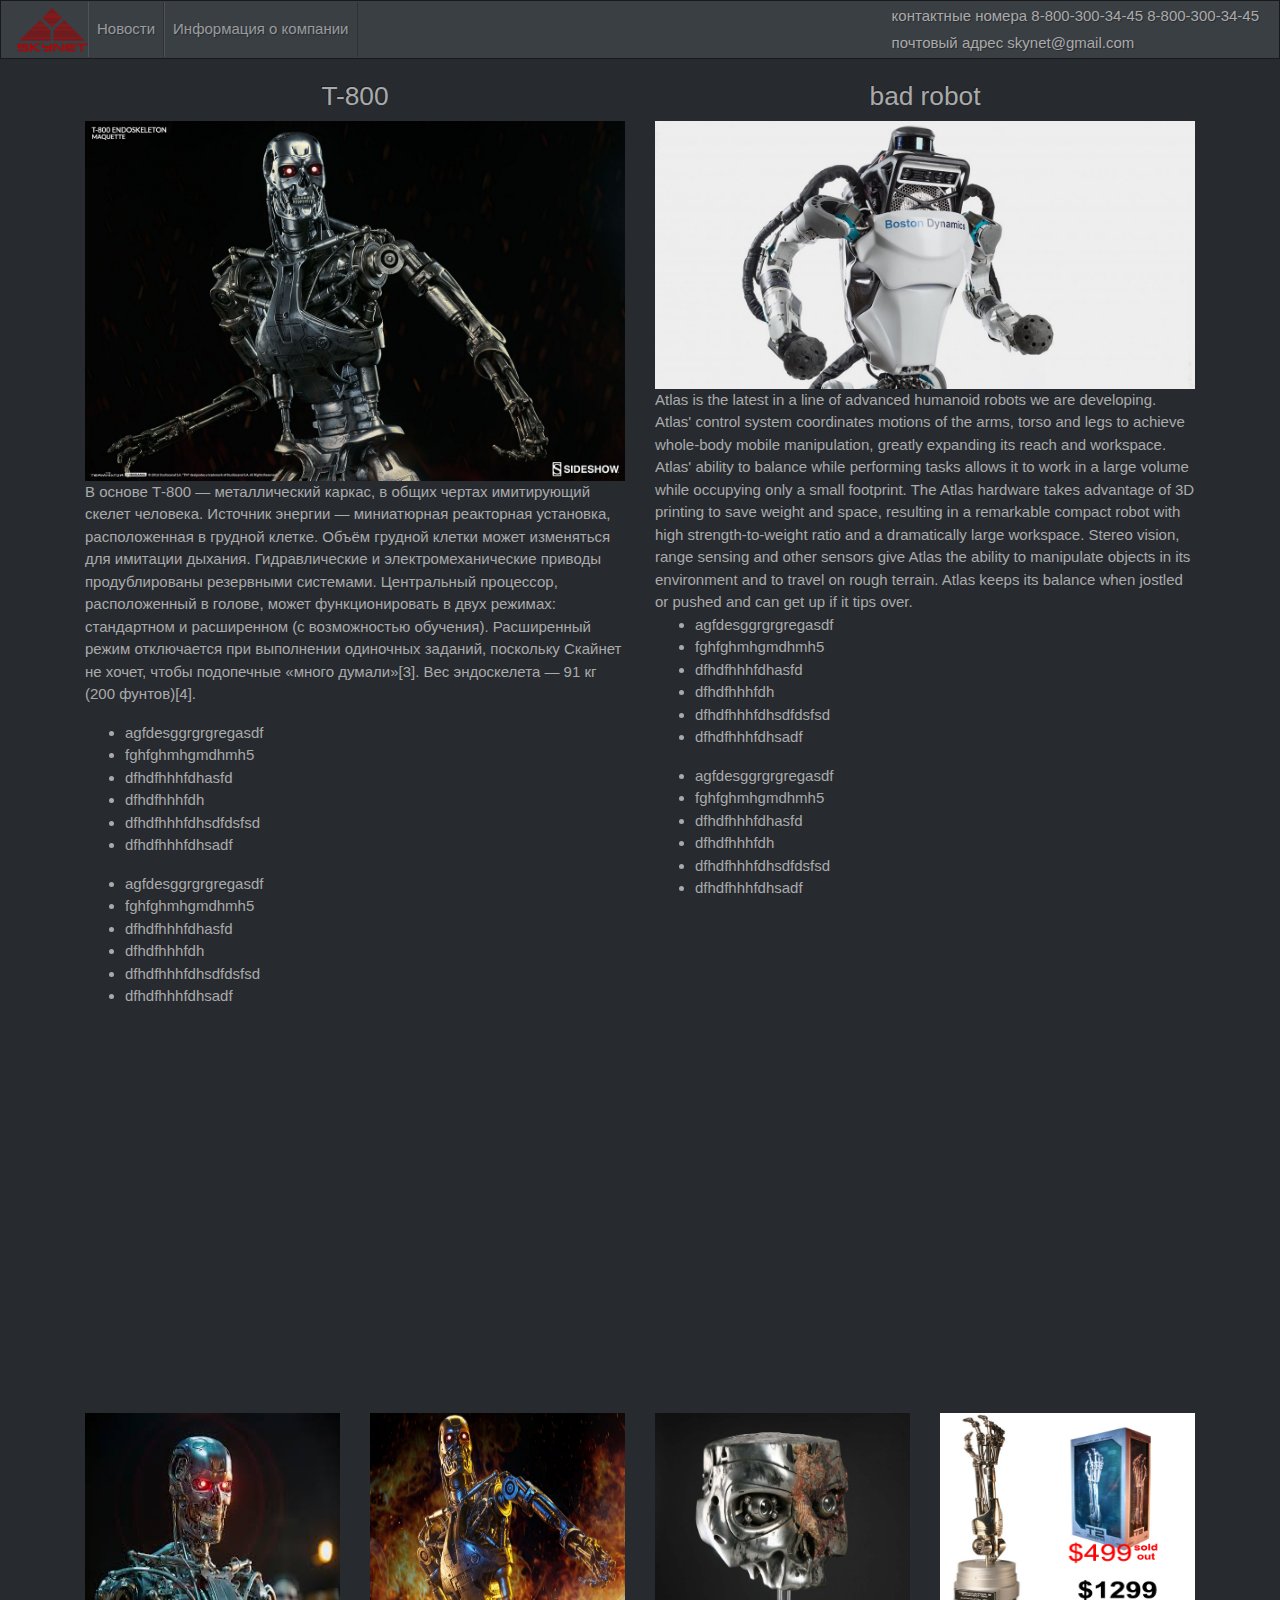
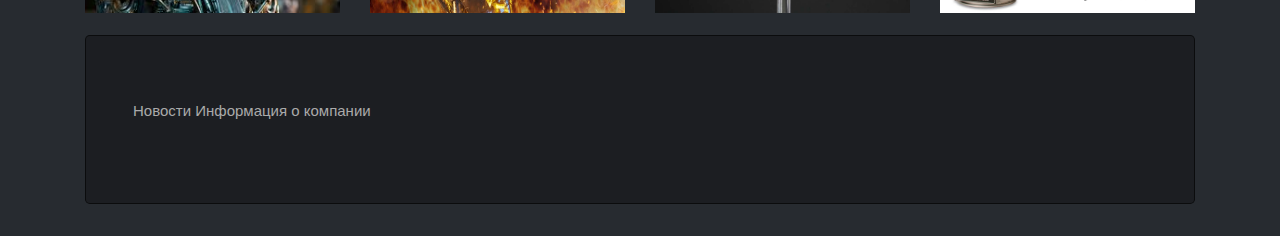
<file: Мардеев максим 5-19-1/Home_page.html>
<!doctype html>
<html>
<head>
	
<meta charset="utf-8">
<meta http-equiv="X-UA-Compatible" content="IE=edge">
<meta name="viewport" content="width=device-width, initial-scale=1">

    <!-- Bootstrap -->		
<link href="css/bootstrap.css" rel="stylesheet">	
<link href="css/Home_page_style.css" rel="stylesheet">
<link rel="shortcut icon" href="/images/im.png" type="image/png">
<script src="https://code.jquery.com/jquery-3.3.1.slim.min.js" integrity="sha384-q8i/X+965DzO0rT7abK41JStQIAqVgRVzpbzo5smXKp4YfRvH+8abtTE1Pi6jizo" crossorigin="anonymous"></script>
<script src="https://cdnjs.cloudflare.com/ajax/libs/popper.js/1.14.3/umd/popper.min.js" integrity="sha384-ZMP7rVo3mIykV+2+9J3UJ46jBk0WLaUAdn689aCwoqbBJiSnjAK/l8WvCWPIPm49" crossorigin="anonymous"></script>
<script src="https://stackpath.bootstrapcdn.com/bootstrap/4.1.1/js/bootstrap.min.js" integrity="sha384-smHYKdLADwkXOn1EmN1qk/HfnUcbVRZyYmZ4qpPea6sjB/pTJ0euyQp0Mk8ck+5T" crossorigin="anonymous"></script>
<title>Home_page</title>
	
</head>
<body>
	<nav class="navbar navbar-expand-lg navbar-dark bg-primary">
		<img alt="error404" src="images/Home_page_logo9.png" class="navbar-left">
		<button class="navbar-toggler" type="button" data-toggle="collapse" data-target="#navbarColor01" aria-controls="navbarColor01" aria-expanded="false" aria-label="Toggle navigation" style="">
		<span class="navbar-toggler-icon"></span>
	    </button>
  <div class="collapse navbar-collapse" id="navbarColor01">
    <ul class="navbar-nav mr-auto">
      <li class="nav-item">
        <a class="nav-link" href="News.html">Новости </a>
      </li>
      <li class="nav-item">
        <a class="nav-link" href="Info_ the_company.html">Информация о компании <span class="sr-only">(current)</span></a>
      </li>		
    </ul>
	      <ul class="info_gulag">
    	<ul>
            <li>контактные номера</li>
            <li>8-800-300-34-45</li>
            <li>8-800-300-34-45</li>
        </ul>
        <ul class="indentation">
            <li>почтовый адрес</li>
            <li>skynet@gmail.com</li>
        </ul>
    </ul>
  </div>
</nav>	
	<div class="container">
	<div class ="row bcolor">
		<div class="col-lg-6 col-md-6 ">
			<h3>T-800</h3>
			<img class="img-fluid" src="images/T-800.jpg" alt="">
		<p>В основе Т-800 — металлический каркас, в общих чертах имитирующий скелет человека. Источник энергии — миниатюрная реакторная установка, расположенная в грудной клетке. Объём грудной клетки может изменяться для имитации дыхания. Гидравлические и электромеханические приводы продублированы резервными системами. Центральный процессор, расположенный в голове, может функционировать в двух режимах: стандартном и расширенном (с возможностью обучения). Расширенный режим отключается при выполнении одиночных заданий, поскольку Скайнет не хочет, чтобы подопечные «много думали»[3]. Вес эндоскелета — 91 кг (200 фунтов)[4].</p>
			<ul>
				<li>agfdesggrgrgregasdf</li>
				<li>fghfghmhgmdhmh5</li>
				<li>dfhdfhhhfdhasfd</li>
				<li>dfhdfhhhfdh</li>
				<li>dfhdfhhhfdhsdfdsfsd</li>
				<li>dfhdfhhhfdhsadf</li>
			</ul>
			<ul class="">
				<li>agfdesggrgrgregasdf</li>
				<li>fghfghmhgmdhmh5</li>
				<li>dfhdfhhhfdhasfd</li>
				<li>dfhdfhhhfdh</li>
				<li>dfhdfhhhfdhsdfdsfsd</li>
				<li>dfhdfhhhfdhsadf</li>
			</ul>
			<iframe width="100%" height="360" src="https://www.youtube.com/embed/G_KtZdvTdtQ?ecver=1" frameborder="0" allow="autoplay; 	encrypted-media" allowfullscreen></iframe>
			</div>


		<div class="col-lg-6 col-md-6 ">
			<h3>bad robot</h3>
			<img class="img-fluid" alt="" src="images/bad_robot.jpg">
			Atlas is the latest in a line of advanced humanoid robots we are developing.  Atlas' control system coordinates motions of the arms, torso and legs to achieve whole-body mobile manipulation, greatly expanding its reach and workspace.  Atlas' ability to balance while performing tasks allows it to work in a large volume while occupying only a small footprint.  

			The Atlas hardware takes advantage of 3D printing to save weight and space, resulting in a remarkable compact robot with high strength-to-weight ratio and a dramatically large workspace.  Stereo vision, range sensing and other sensors give Atlas the ability to manipulate objects in its environment and to travel on rough terrain.  Atlas keeps its balance when jostled or pushed and can get up if it tips over. 
			 <ul>
				<li>agfdesggrgrgregasdf</li>
				<li>fghfghmhgmdhmh5</li>
				<li>dfhdfhhhfdhasfd</li>
				<li>dfhdfhhhfdh</li>
				<li>dfhdfhhhfdhsdfdsfsd</li>
				<li>dfhdfhhhfdhsadf</li>
			</ul>
			<ul class="">
				<li>agfdesggrgrgregasdf</li>
				<li>fghfghmhgmdhmh5</li>
				<li>dfhdfhhhfdhasfd</li>
				<li>dfhdfhhhfdh</li>
				<li>dfhdfhhhfdhsdfdsfsd</li>
				<li>dfhdfhhhfdhsadf</li>
			</ul>
			<iframe width="100%" height="360" src="https://www.youtube.com/embed/rVlhMGQgDkY?ecver=1" frameborder="0" allow="autoplay; encrypted-media" allowfullscreen></iframe>
		</div>
	</div>
	
<div class="row galery">		   
	<img class="col-lg-3 col-md-3 img-fluid" src="images/T-800_gall.jpg" alt=""  >	
	<img class="col-lg-3 col-md-3 img-fluid" src="images/T-800_gall2.jpg" alt="" >	
	<img class="col-lg-3 col-md-3 img-fluid" src="images/T-800_gall3.jpg" alt=""   >
    <img class="col-lg-3 col-md-3 img-fluid" src="images/T-800_gall4.jpg" alt=""  >	
</div>


<footer class="jumbotron">
<div class="container">
<p><a>Новости</a> <a>Информация о компании</a> </p>
</div>	
</footer>

</div>
</body>
</html>
</file>
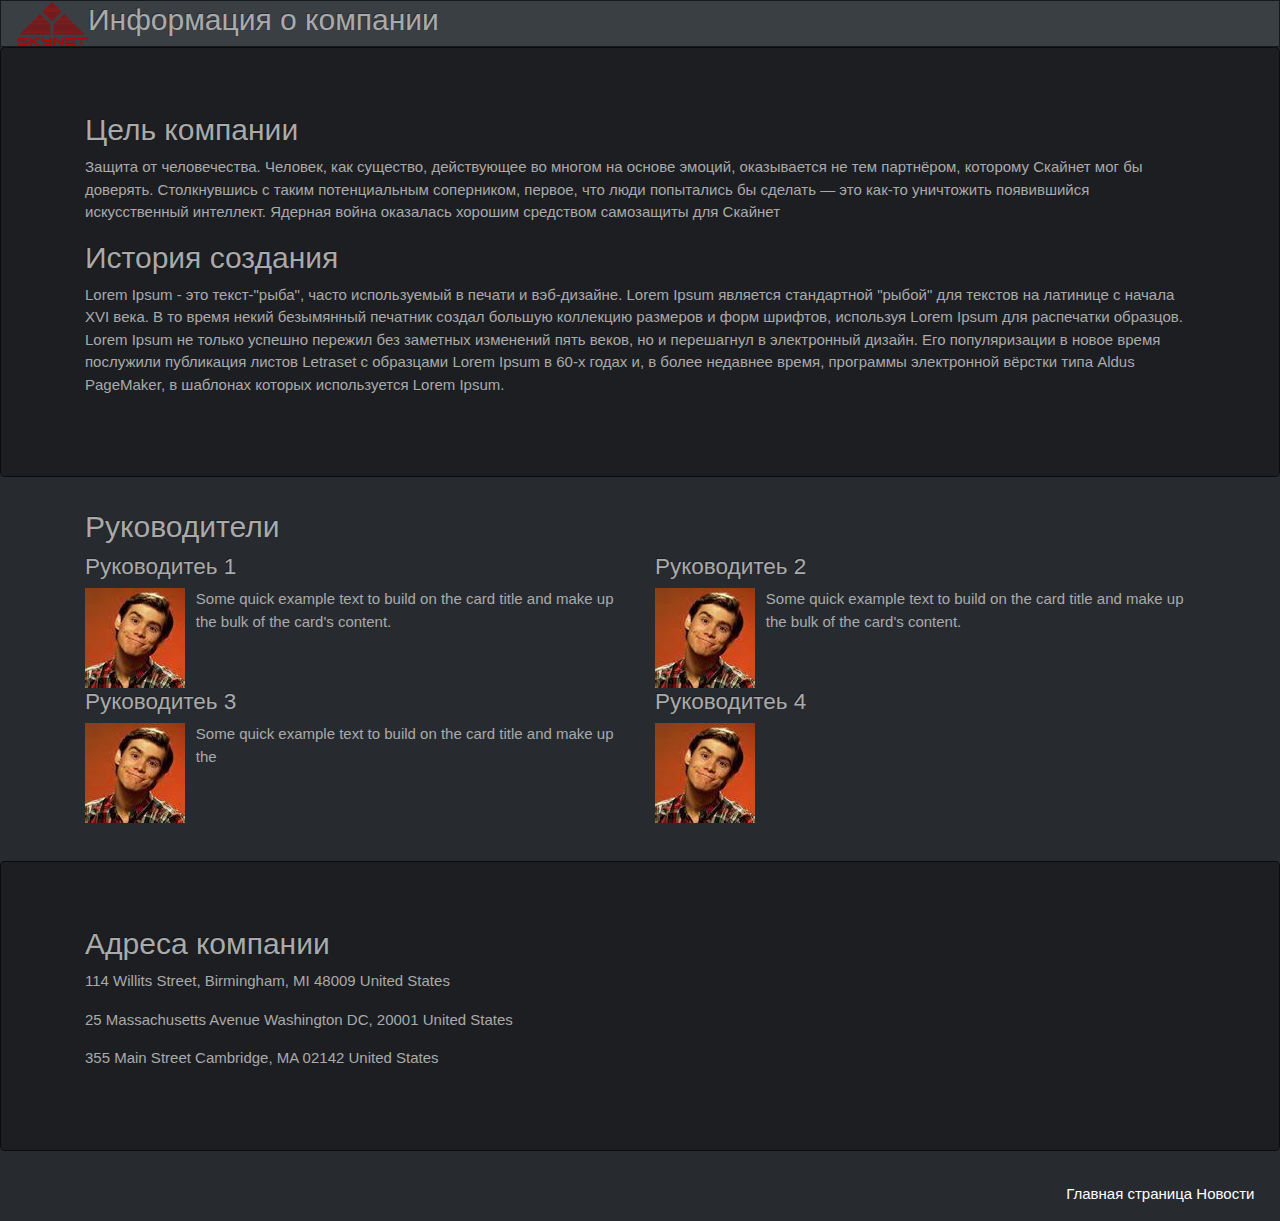
<file: Мардеев максим 5-19-1/Info_ the_company.html>
<!doctype html>
<html>
<head>
<meta charset="utf-8">
<meta http-equiv="X-UA-Compatible" content="IE=edge">
<meta name="viewport" content="width=device-width, initial-scale=1">

    <!-- Bootstrap -->		
<link href="css/bootstrap.css" rel="stylesheet">	
<link href="css/Info_ the_company.css" rel="stylesheet">
<link rel="shortcut icon" href="/images/im.png" type="image/png">
<script src="https://code.jquery.com/jquery-3.3.1.slim.min.js" integrity="sha384-q8i/X+965DzO0rT7abK41JStQIAqVgRVzpbzo5smXKp4YfRvH+8abtTE1Pi6jizo" crossorigin="anonymous"></script>
<script src="https://cdnjs.cloudflare.com/ajax/libs/popper.js/1.14.3/umd/popper.min.js" integrity="sha384-ZMP7rVo3mIykV+2+9J3UJ46jBk0WLaUAdn689aCwoqbBJiSnjAK/l8WvCWPIPm49" crossorigin="anonymous"></script>
<title>Information about the company</title>
</head>
<body>
	<nav class="navbar navbar-expand-lg navbar-dark bg-primary">
		<img src="images/Home_page_logo9.png" alt="error404" class="navbar-left">
		<h2>Информация о компании</h2>
		<button class="navbar-toggler" type="button" data-toggle="collapse" data-target="#navbarColor01" aria-controls="navbarColor01" aria-expanded="false" aria-label="Toggle navigation" style="">
		<span class="navbar-toggler-icon"></span>
		</button>
  		<div class="collapse navbar-collapse" id="navbarColor01">

  		</div>
	</nav>
	<div class="jumbotron">
		<div class="container">
			<h2>Цель компании</h2>
			<p>Защита от человечества. Человек, как существо, действующее во многом на основе эмоций, оказывается не тем партнёром, которому Скайнет мог бы доверять. Столкнувшись с таким потенциальным соперником, первое, что люди попытались бы сделать — это как-то уничтожить появившийся искусственный интеллект. Ядерная война оказалась хорошим средством самозащиты для Скайнет</p>
			<h2>История создания</h2>
			<p>Lorem Ipsum - это текст-"рыба", часто используемый в печати и вэб-дизайне. Lorem Ipsum является стандартной "рыбой" для текстов на латинице с начала XVI века. В то время некий безымянный печатник создал большую коллекцию размеров и форм шрифтов, используя Lorem Ipsum для распечатки образцов. Lorem Ipsum не только успешно пережил без заметных изменений пять веков, но и перешагнул в электронный дизайн. Его популяризации в новое время послужили публикация листов Letraset с образцами Lorem Ipsum в 60-х годах и, в более недавнее время, программы электронной вёрстки типа Aldus PageMaker, в шаблонах которых используется Lorem Ipsum.</p>
		</div>
	</div>
	<div class="container">
	<div class="row">
	<h2 class="col-lg-12 col-md-12 col-sm-12">Руководители</h2>	
	<div class="col-lg-6">
		<h4>Руководитеь 1</h4>
		<img src="images/meet.jpg" alt="error404" class="leader">
		<p class="card-text">Some quick example text to build on the card title and make up the bulk of the card's content.</p>
	</div>	
	<div class="col-lg-6">
		<h4>Руководитеь 2</h4>
		<img src="images/meet.jpg" alt="error404" class="leader">
		<p class="card-text">Some quick example text to build on the card title and make up the bulk of the card's content.</p>

	</div>	
	<div class="col-lg-6" >
		<h4>Руководитеь 3</h4>
		<img src="images/meet.jpg" alt="error404" class="leader">
		<p class="card-text">Some quick example text to build on the card title and make up the 
		</p>
	</div>
	<div class="col-lg-6" >
		<h4>Руководитеь 4</h4>
		<img src="images/meet.jpg" alt="error404" class="leader">
		<p class="card-text"></p>
	</div>
	</div>
		</div>
	<div class="jumbotron indents">
		<div class="container">
			<h2>Адреса компании</h2>
			<p>114 Willits Street, Birmingham, MI 48009 United States</p>
			<p>25 Massachusetts Avenue Washington DC, 20001 United States</p>
			<p>355 Main Street Cambridge, MA 02142 United States</p>
		</div>
	</div>
	
	<footer>
		<p class="link">
			<a href="Home_page.html">Главная страница</a> 
			<a href="News.html">Новости</a>
		</p>
	</footer>
</body>
</html>
</file>
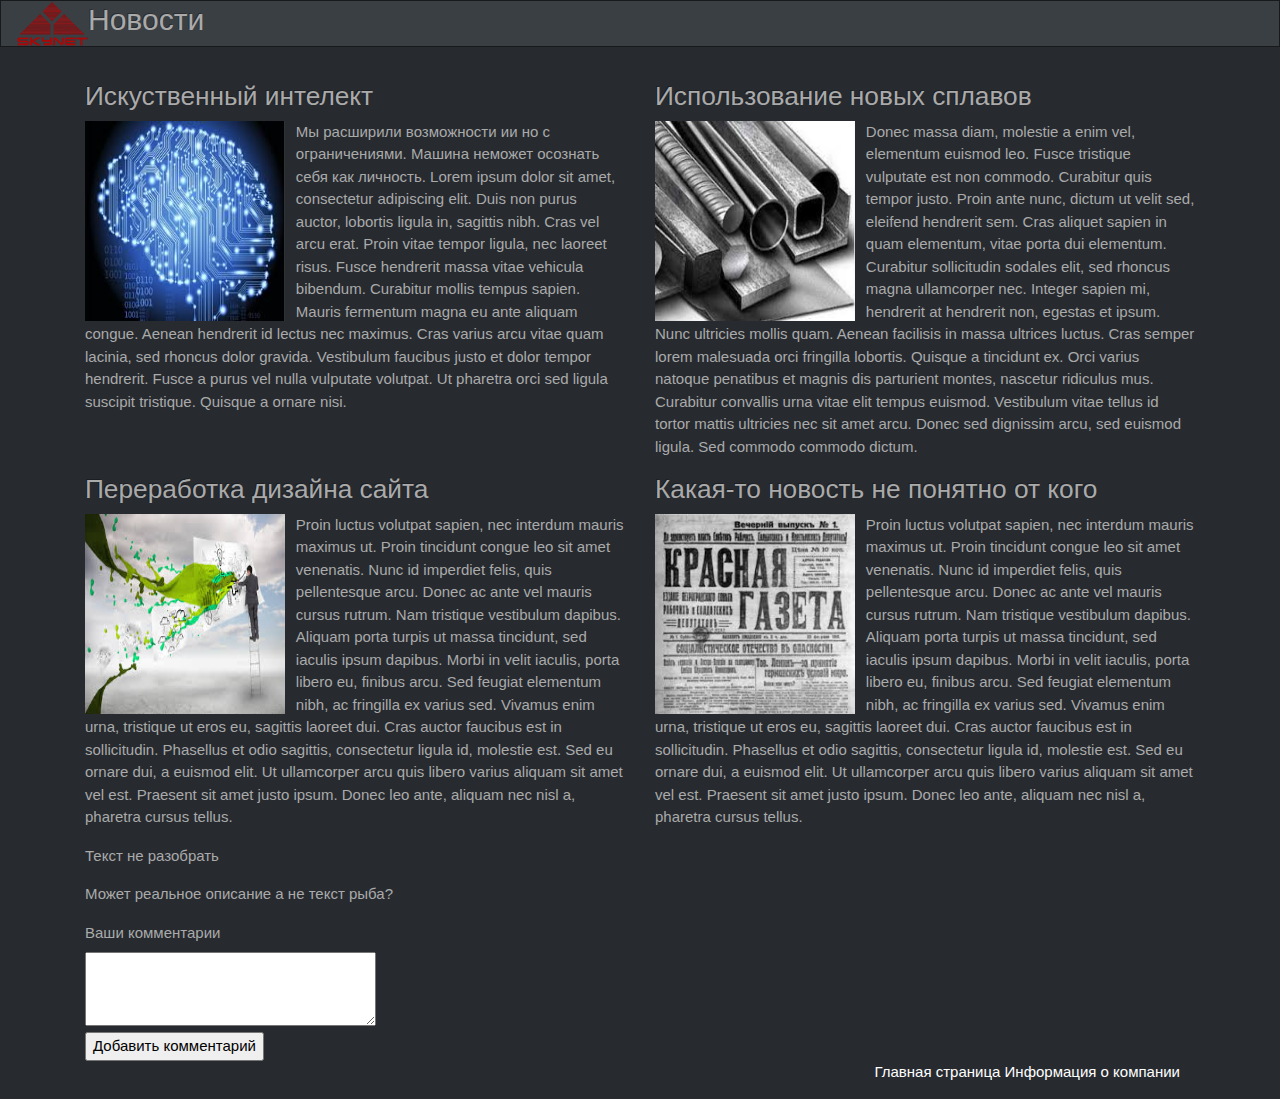
<file: Мардеев максим 5-19-1/News.html>
<!doctype html>
<html>
<head>
<meta charset="utf-8">
<meta http-equiv="X-UA-Compatible" content="IE=edge">
<meta name="viewport" content="width=device-width, initial-scale=1">
    <!-- Bootstrap -->		
<link href="css/bootstrap.css" rel="stylesheet">	
<link href="css/News.css" rel="stylesheet">
<link rel="shortcut icon" href="/images/im.png" type="image/png">
<script src="https://code.jquery.com/jquery-3.3.1.js" integrity="sha384-q8i/X+965DzO0rT7abK41JStQIAqVgRVzpbzo5smXKp4YfRvH+8abtTE1Pi6jizo" crossorigin="anonymous"></script>
<script src="https://cdnjs.cloudflare.com/ajax/libs/popper.js/1.14.3/umd/popper.min.js" integrity="sha384-ZMP7rVo3mIykV+2+9J3UJ46jBk0WLaUAdn689aCwoqbBJiSnjAK/l8WvCWPIPm49" crossorigin="anonymous"></script>
<script src="js/News.js" type="text/javascript"></script>	
<title>News</title>	
</head>
	<nav class="navbar navbar-expand-lg navbar-dark bg-primary">
		<img src="images/Home_page_logo9.png" alt="error404" class="navbar-left">
		<h2>Новости</h2>
		<button class="navbar-toggler" type="button" data-toggle="collapse" data-target="#navbarColor01" aria-controls="navbarColor01" aria-expanded="false" aria-label="Toggle navigation" style="">
		<span class="navbar-toggler-icon"></span>
		</button>
  		<div class="collapse navbar-collapse" id="navbarColor01">
  		</div>
	</nav>	
<body>
	<div class="container">
		<div class="row">
			<div class="col-lg-6 indents">
				<h3>Искуственный интелект</h3>
				<img src="images/II.jpg" alt="error404" class="new_img">
				<p>Мы расширили возможности ии но с ограничениями.
				Машина неможет осознать себя как личность.
				Lorem ipsum dolor sit amet, consectetur adipiscing elit. Duis non purus auctor, lobortis ligula in, sagittis nibh. Cras vel arcu erat. Proin vitae tempor ligula, nec laoreet risus. Fusce hendrerit massa vitae vehicula bibendum. Curabitur mollis tempus sapien. Mauris fermentum magna eu ante aliquam congue. Aenean hendrerit id lectus nec maximus. Cras varius arcu vitae quam lacinia, sed rhoncus dolor gravida. Vestibulum faucibus justo et dolor tempor hendrerit. Fusce a purus vel nulla vulputate volutpat. Ut pharetra orci sed ligula suscipit tristique. Quisque a ornare nisi.</p>
	
			</div>
			<div class="col-lg-6 indents">
				<h3>Использование новых сплавов</h3>
				<img src="images/metal.jpg" alt="error404" class="new_img">	
				<p>
					Donec massa diam, molestie a enim vel, elementum euismod leo. Fusce tristique vulputate est non commodo. Curabitur quis tempor justo. Proin ante nunc, dictum ut velit sed, eleifend hendrerit sem. Cras aliquet sapien in quam elementum, vitae porta dui elementum. Curabitur sollicitudin sodales elit, sed rhoncus magna ullamcorper nec. Integer sapien mi, hendrerit at hendrerit non, egestas et ipsum. Nunc ultricies mollis quam. Aenean facilisis in massa ultrices luctus. Cras semper lorem malesuada orci fringilla lobortis. Quisque a tincidunt ex. Orci varius natoque penatibus et magnis dis parturient montes, nascetur ridiculus mus. Curabitur convallis urna vitae elit tempus euismod. Vestibulum vitae tellus id tortor mattis ultricies nec sit amet arcu. Donec sed dignissim arcu, sed euismod ligula. Sed commodo commodo dictum.
				</p>
				
			</div>
			<div class="col-lg-6">
				<h3>Переработка дизайна сайта</h3>
				<img src="images/Design.jpg" alt="error404" class="new_img">
				<p>Proin luctus volutpat sapien, nec interdum mauris maximus ut. Proin tincidunt congue leo sit amet venenatis. Nunc id imperdiet felis, quis pellentesque arcu. Donec ac ante vel mauris cursus rutrum. Nam tristique vestibulum dapibus. Aliquam porta turpis ut massa tincidunt, sed iaculis ipsum dapibus. Morbi in velit iaculis, porta libero eu, finibus arcu. Sed feugiat elementum nibh, ac fringilla ex varius sed. Vivamus enim urna, tristique ut eros eu, sagittis laoreet dui. Cras auctor faucibus est in sollicitudin. Phasellus et odio sagittis, consectetur ligula id, molestie est. Sed eu ornare dui, a euismod elit. Ut ullamcorper arcu quis libero varius aliquam sit amet vel est. Praesent sit amet justo ipsum. Donec leo ante, aliquam nec nisl a, pharetra cursus tellus.</p>
				<div id="comments">
					<p>Текст не разобрать</p>
					<p>Может реальное описание а не текст рыба?</p>
				</div>				
				<form>
 					<label>Ваши комментарии</label><br />
 					<textarea rows="3" cols="30" id="txt"></textarea><br />
 					<input type="button" value="Добавить комментарий" id="add" />
				</form>
			</div>
			<div class="col-lg-6">
				<h3>Какая-то новость не понятно от кого</h3>
				<img src="images/wwws.jpg" alt="error404" class="new_img">
				<p>Proin luctus volutpat sapien, nec interdum mauris maximus ut. Proin tincidunt congue leo sit amet venenatis. Nunc id imperdiet felis, quis pellentesque arcu. Donec ac ante vel mauris cursus rutrum. Nam tristique vestibulum dapibus. Aliquam porta turpis ut massa tincidunt, sed iaculis ipsum dapibus. Morbi in velit iaculis, porta libero eu, finibus arcu. Sed feugiat elementum nibh, ac fringilla ex varius sed. Vivamus enim urna, tristique ut eros eu, sagittis laoreet dui. Cras auctor faucibus est in sollicitudin. Phasellus et odio sagittis, consectetur ligula id, molestie est. Sed eu ornare dui, a euismod elit. Ut ullamcorper arcu quis libero varius aliquam sit amet vel est. Praesent sit amet justo ipsum. Donec leo ante, aliquam nec nisl a, pharetra cursus tellus.</p>
			</div>
		</div>
		<footer class="col-12">
		<p>
			<a href="Home_page.html">Главная страница</a>
			<a href="News.html">Информация о компании </a>
		</p>
		</footer>
	</div>
	
	
	
</body>
</html>
</file>
<file: Мардеев максим 5-19-1/css/Home_page_style.css>
@charset "utf-8";
/* CSS Document */
body {
}

.bcolor {
	margin-top: 2%;
}

.main_logo {
	height:80px;
	width:120px;
	float: left;
	
}

 ul.link_gulag {

 }
 
 ul.link_gulag li {
	 display: inline; /* Отображать как строчный элемент */
 }
 
  ul.info_gulag {
	 margin: 0; /* Обнуляем значение отступов */
	 padding: 4px; /* Значение полей */

 }

 ul.info_gulag li {
	 display: inline; /* Отображать как строчный элемент */
	
 }
 
 .indentation {
	 margin-top: 1%;
	 }	

.product_image {
	height:300px;
	width:300px;		
}

.item {
    display: inline-block;
	width:50%	
}

 h3 {
	text-align: center;
}

.style_text {
	font-size: 20px;
}

.galery {
	 
	
}

div.galery img {
	height: 200px;
	margin-top: 2%;
	display: inline-block;

}

footer {
	margin-top: 2%;

}
</file>
<file: Мардеев максим 5-19-1/css/Info_ the_company.css>
@charset "utf-8";
/* CSS Document */

footer {
	text-align: right;
	margin-right: 2%;
}


.leader {
	float: left;
	margin-right: 2%;
}

.indents {
	margin-top: 3%;
}
</file>
<file: Мардеев максим 5-19-1/css/News.css>
@charset "utf-8";
/* CSS Document */

footer {
	text-align: right;
	margin-right: 2%;
}

.new_img {
	height: 200px;
	width: 200px;
	float: left;
	margin-right: 2%;	
}

.indents {
	margin-top: 3%;
}
</file>
